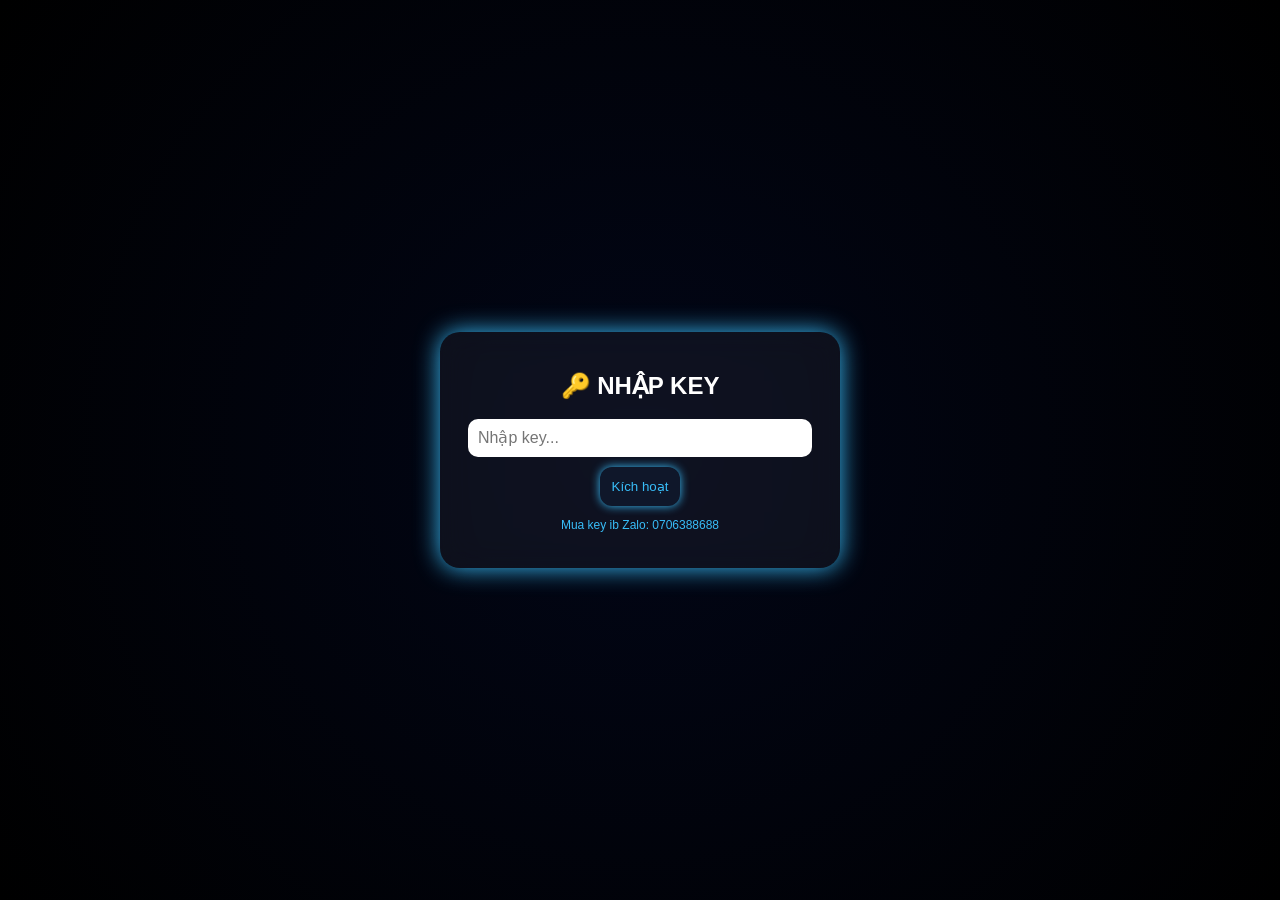
<file: index.html>
<!DOCTYPE html>
<html lang="vi">
<head>
<meta charset="UTF-8">
<meta name="viewport" content="width=device-width, initial-scale=1.0">
<title>MENU VIP</title>
<link rel="stylesheet" href="style.css">
</head>
<body>

<div class="menu" id="loginBox">
  <h2>🔑 NHẬP KEY</h2>
  <input id="keyInput" placeholder="Nhập key..." autocomplete="off">
  <button onclick="checkKey()">Kích hoạt</button>
  <p class="buy">Mua key ib Zalo: 0706388688</p>
  <p id="msg"></p>
</div>

<div class="menu" id="mainMenu" style="display:none;">
  <h2>⚡ MENU VIP</h2>

  <div class="grid">
    <button onclick="run(this)">AIM LOCK</button>
    <button onclick="run(this)">AIM HEAD</button>
    <button onclick="run(this)">AIM BODY</button>
    <button onclick="run(this)">DRAG HEAD</button>
    <button onclick="run(this)">ANTENA</button>
    <button onclick="run(this)">NO RECOIL</button>
    <button onclick="run(this)">ESP LINE</button>
    <button onclick="run(this)">SPEED X2</button>
    <button onclick="run(this)">AUTO FIRE</button>
    <button onclick="run(this)">BUFF DAMAGE</button>
  </div>

  <p id="status">Trạng thái: OFF</p>
</div>

<div id="loading" class="loading">Đang xử lý...</div>

<script src="script.js"></script>
</body>
</html>
</file>
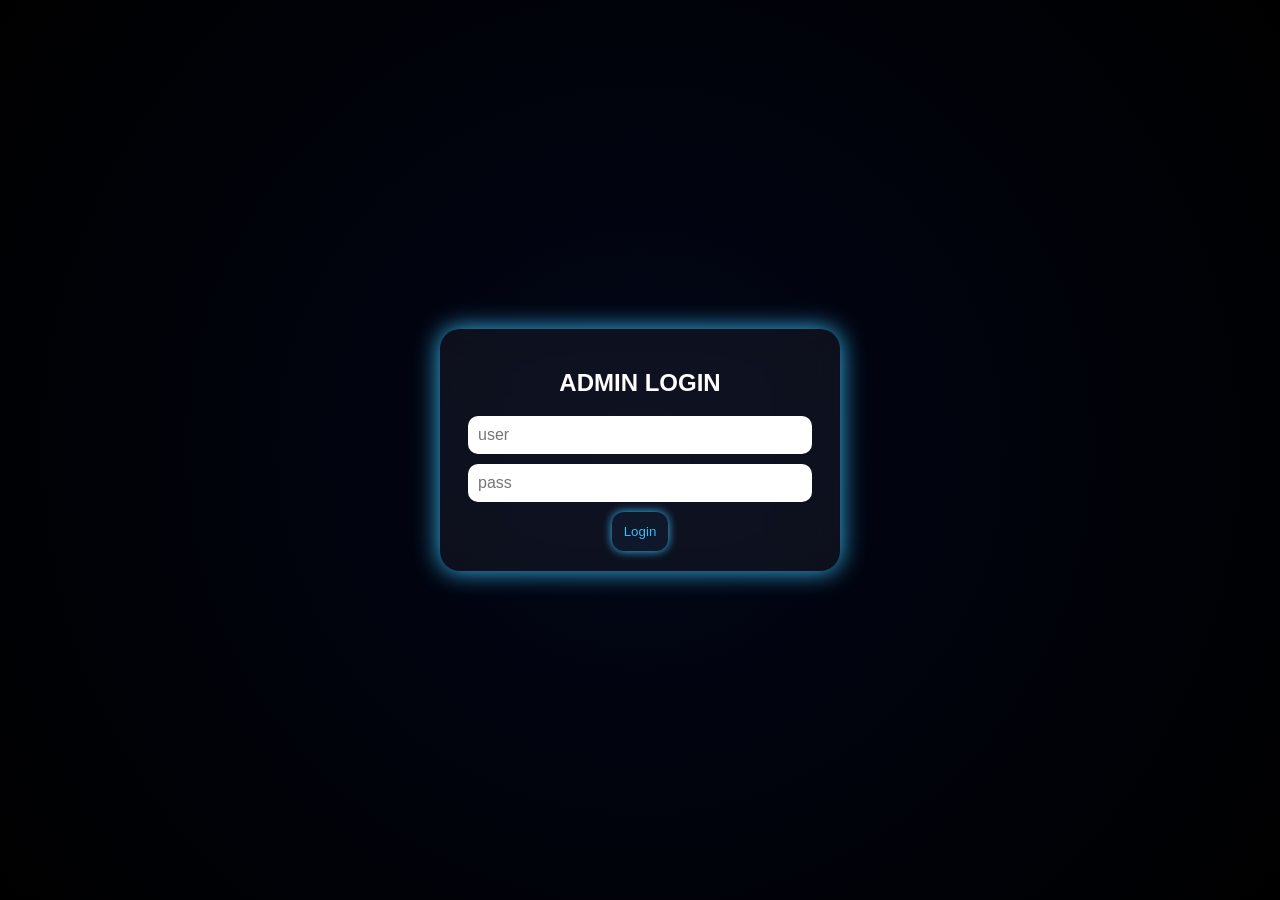
<file: admin/index.html>
<!DOCTYPE html>
<html>
<head>
<meta charset="UTF-8">
<title>ADMIN</title>
<link rel="stylesheet" href="../style.css">
</head>
<body>

<div class="menu">
  <h2>ADMIN LOGIN</h2>
  <input id="u" placeholder="user">
  <input id="p" placeholder="pass">
  <button onclick="login()">Login</button>
</div>

<div class="menu" id="panel" style="display:none;">
  <h2>QUẢN LÝ KEY</h2>

  <input id="key" placeholder="key">
  <input id="days" placeholder="ngày">
  <input id="max" placeholder="thiết bị">
  <button onclick="createKey()">Tạo</button>

  <ul id="list"></ul>
</div>

<script src="admin.js"></script>
</body>
</html>
</file>
<file: style.css>
body {
  margin: 0;
  font-family: Arial;
  background: radial-gradient(circle,#020617,#000);
  color: white;
  display: flex;
  justify-content: center;
  align-items: center;
  min-height: 100vh;
}

.menu {
  width: 90%;
  max-width: 360px;
  padding: 20px;
  border-radius: 20px;
  background: rgba(255,255,255,0.05);
  backdrop-filter: blur(15px);
  box-shadow: 0 0 25px #38bdf8;
  text-align: center;
}

.grid {
  display: grid;
  grid-template-columns: 1fr 1fr;
  gap: 10px;
}

button {
  padding: 12px;
  border-radius: 12px;
  border: none;
  background: #0f172a;
  color: #38bdf8;
  cursor: pointer;
  transition: 0.3s;
  box-shadow: 0 0 10px #38bdf8;
}

button:hover {
  background: #38bdf8;
  color: black;
}

.active {
  background: #22c55e !important;
}

input {
  width: 90%;
  padding: 10px;
  border-radius: 10px;
  border: none;
  margin-bottom: 10px;
  font-size: 16px;
}

.loading {
  position: fixed;
  top: 0;
  left: 0;
  width: 100%;
  height: 100%;
  background: black;
  display: none;
  justify-content: center;
  align-items: center;
  font-size: 20px;
}

.buy {
  font-size: 12px;
  color: #38bdf8;
}
</file>
